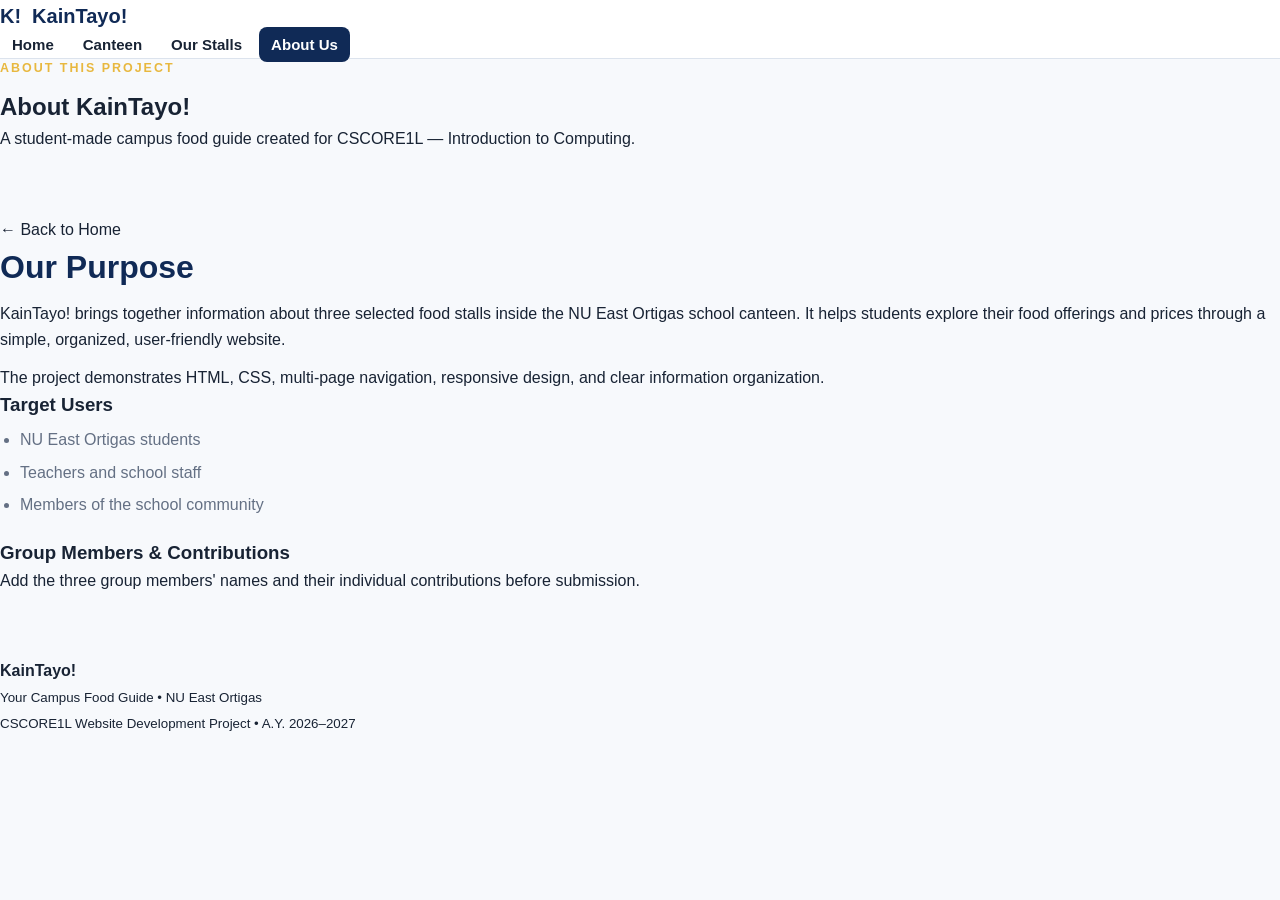
<file: about.html>
<!doctype html>
<html lang="en">
    <head>
        <meta charset="utf-8">
        <meta name="viewport" content="width=device-width,initial-scale=1">
        <title>About Us | KainTayo!</title>
        <link rel="stylesheet" href="style.css">
    </head>
    <body>
        <header>
            <div class="wrap nav">
                <a class="brand" href="index.html">
                    <span class="mark">K!</span>KainTayo!
                </a>
                    <nav><ul>
                        <li><a class="" href="index.html">Home</a></li>
                        <li><a class="" href="canteen.html">Canteen</a></li>
                        <li><a class="" href="stalls.html">Our Stalls</a></li>
                        <li><a class="active" href="about.html">About Us</a></li>
                    </ul>
                    </nav>
            </div>
        </header>
        <main>
            <section class="banner">
                <div class="wrap">
                    <div class="eyebrow">About this project</div>
                    <h1>About KainTayo!</h1>
                    <p>A student-made campus food guide created for CSCORE1L — Introduction to Computing.</p>
                </div>
            </section>
            <section class="section">
                <div class="wrap two">
                    <div class="page-back">
                    <a href="index.html" class="back-button">
                         &larr; Back to Home
                    </a>
                    </div>
                    <div class="panel">
                        <h2>Our Purpose</h2>
                        <p>KainTayo! brings together information about three selected food stalls inside the NU East Ortigas school canteen. It helps students explore their food offerings and prices through a simple, organized, user-friendly website.</p>
                        <p style="margin-top:12px">The project demonstrates HTML, CSS, multi-page navigation, responsive design, and clear information organization.</p>
                    </div>
                    <div class="panel">
                        <h3>Target Users</h3>
                        <ul class="list">
                            <li>NU East Ortigas students</li>
                            <li>Teachers and school staff</li>
                            <li>Members of the school community</li>
                        </ul>
                        <h3 style="margin-top:20px">Group Members & Contributions</h3>
                        <p>Add the three group members' names and their individual contributions before submission.</p>
                    </div>
                </div>
            </section>
        </main>
        <footer>
            <div class="wrap foot">
                <div>
                    <b>KainTayo!</b>
                    <br>
                    <small>Your Campus Food Guide • NU East Ortigas</small>
                </div>
                <small>CSCORE1L Website Development Project • A.Y. 2026–2027</small>
            </div>
        </footer>
    </body>
</html>
</file>
<file: style.css>
:root {
    --navy: #102a56;
    --blue: #1d4f91;
    --gold: #e8b83f;
    --goldsoft: #fff3c7;
    --white: #fff;
    --bg: #f7f9fc;
    --ink: #182334;
    --muted: #647084;
    --line: #dce3ed;
    --shadow: 0 10px 28px rgba(16, 42, 86, 0.09);
}

* {
    box-sizing: border-box;
    margin: 0;
    padding: 0;
}

html {
    scroll-behavior: smooth;
}

body {
    font-family: Arial, Helvetica, sans-serif;
    background: var(--bg);
    color: var(--ink);
    line-height: 1.6;
}

a {
    text-decoration: none;
    color: inherit;
}

img {
    display: block;
    max-width: 100%;
}

.container {
    width: min(1120px, 92%);
    margin: auto;
}

header {
    background: #fff;
    border-bottom: 1px solid var(--line);
    position: sticky;
    top: 0;
    z-index: 20;
}

.navbar {
    min-height: 76px;
    display: flex;
    align-items: center;
    justify-content: space-between;
    gap: 24px;
}

.brand {
    display: flex;
    align-items: center;
    gap: 11px;
    font-weight: 900;
    color: var(--navy);
    font-size: 1.25rem;
}

.brand-mark {
    width: 42px;
    height: 42px;
    border-radius: 11px;
    background: var(--navy);
    color: var(--gold);
    display: grid;
    place-items: center;
}

nav ul {
    list-style: none;
    display: flex;
    gap: 5px;
    flex-wrap: wrap;
}

nav a {
    padding: 9px 12px;
    border-radius: 8px;
    font-weight: 700;
    font-size: 0.94rem;
}

nav a:hover,
nav a.active {
    background: var(--navy);
    color: #fff;
}

.hero {
    background: linear-gradient(135deg, var(--navy), var(--blue));
    color: #fff;
    padding: 76px 0;
}

.hero-grid,
.info-grid,
.stall-grid,
.about-grid {
    display: grid;
    grid-template-columns: 1.05fr 0.95fr;
    gap: 40px;
    align-items: center;
}

.hero h1 {
    font-size: clamp(2.4rem, 5vw, 4.6rem);
    line-height: 1.03;
    margin-bottom: 18px;
}

.eyebrow {
    text-transform: uppercase;
    letter-spacing: 2px;
    font-weight: 800;
    font-size: 0.78rem;
    color: var(--gold);
    margin-bottom: 9px;
}

.hero p,
.page-banner p {
    color: #e7edf7;
    max-width: 720px;
}

.hero-art,
.card,
.info-box,
.stall-logo {
    background: #fff;
    border: 1px solid var(--line);
    border-radius: 15px;
    box-shadow: var(--shadow);
}

.hero-art,
.stall-logo {
    padding: 15px;
}

.btn-row {
    display: flex;
    gap: 12px;
    flex-wrap: wrap;
    margin-top: 26px;
}

.btn {
    display: inline-block;
    padding: 11px 18px;
    border-radius: 9px;
    background: var(--gold);
    color: #17233a;
    font-weight: 900;
    border: 2px solid var(--gold);
}

.btn.alt {
    background: transparent;
    color: #fff;
    border-color: #fff;
}

.btn:hover {
    opacity: 0.88;
}

.section {
    padding: 65px 0;
}

.section-head {
    margin-bottom: 28px;
}

.section h2,
.section-head h2 {
    color: var(--navy);
    font-size: 2rem;
    margin-bottom: 8px;
}

.section-head p,
.section-intro {
    color: var(--muted);
    max-width: 760px;
}

.cards {
    display: grid;
    grid-template-columns: repeat(3, 1fr);
    gap: 20px;
}

.card {
    padding: 22px;
}

.card img {
    width: 100%;
    aspect-ratio: 16 / 10;
    object-fit: cover;
    border-radius: 11px;
    margin-bottom: 16px;
}

.card h3 {
    color: var(--navy);
    margin-bottom: 7px;
}

.card p {
    color: var(--muted);
}

.tag {
    display: inline-block;
    font-size: 0.75rem;
    font-weight: 800;
    padding: 5px 9px;
    border-radius: 999px;
    background: var(--goldsoft);
    color: #71530a;
    margin-bottom: 12px;
}

.card .btn {
    margin-top: 16px;
    padding: 8px 13px;
    font-size: 0.86rem;
}

.page-banner {
    background: var(--navy);
    color: #fff;
    padding: 50px 0;
}

.page-banner h1 {
    font-size: clamp(2rem, 4vw, 3.3rem);
    margin-bottom: 8px;
}

.info-box {
    padding: 27px;
}

.info-box h3 {
    color: var(--blue);
    margin-bottom: 8px;
}

.list {
    padding-left: 20px;
    color: var(--muted);
}

.list li {
    margin: 7px 0;
}

.stall-hero {
    padding: 58px 0;
}

.stall-page {
    --accent: #1d4f91;
    --accentsoft: #eaf0fa;
    --accentdark: #182334;
}

.stall-vcoffee {
    --accent: #53715a;
    --accentsoft: #e6eee5;
    --accentdark: #3d4f40;
}

.stall-ahlees {
    --accent: #e2b82e;
    --accentsoft: #fff3bd;
    --accentdark: #171717;
}

.stall-vinceky {
    --accent: #b52b2b;
    --accentsoft: #f9e3e3;
    --accentdark: #282020;
}

.stall-copy h1 {
    font-size: clamp(2.4rem, 5vw, 4rem);
    line-height: 1.05;
    color: var(--accentdark);
    margin-bottom: 12px;
}

.stall-copy p {
    color: var(--muted);
}

.stall-page .eyebrow {
    color: var(--accent);
}

.stall-page .btn {
    background: var(--accent);
    border-color: var(--accent);
    color: #fff;
}

.stall-page .tag {
    background: var(--accentsoft);
    color: var(--accentdark);
}

.menu-grid {
    display: grid;
    grid-template-columns: 1fr 1fr;
    gap: 12px;
}

.menu-item {
    background: #fff;
    border: 1px solid var(--line);
    border-radius: 12px;
    padding: 18px;
}

@media (max-width: 820px) {
    .navbar {
        flex-direction: column;
        padding: 14px 0;
    }

    .hero-grid,
    .info-grid,
    .stall-grid,
    .about-grid {
        grid-template-columns: 1fr;
    }

    .cards {
        grid-template-columns: 1fr 1fr;
    }

    .menu-grid {
        grid-template-columns: 1fr;
    }
}

@media (max-width: 540px) {
    .cards,
    .gallery {
        grid-template-columns: 1fr;
    }

    nav a {
        font-size: 0.82rem;
        padding: 7px 8px;
    }

    .section {
        padding: 48px 0;
    }
}
</file>
